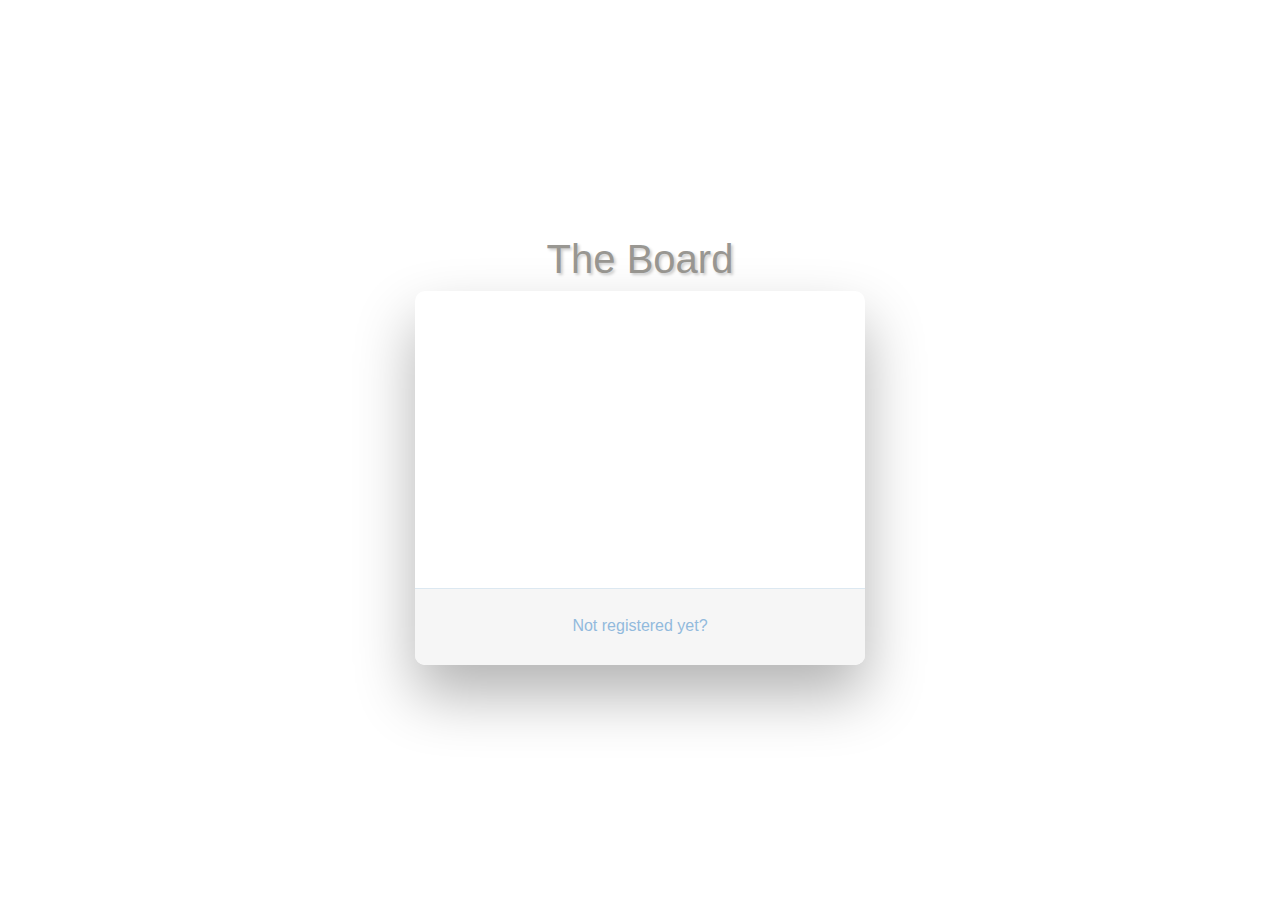
<file: src/main/resources/templates/login.html>
<html xmlns="http://www.w3.org/1999/xhtml" xmlns:th="http://www.thymeleaf.org">
<link href="//maxcdn.bootstrapcdn.com/bootstrap/4.0.0/css/bootstrap.min.css" rel="stylesheet" id="bootstrap-css"
      xmlns:th="http://www.thymeleaf.org">
<head>
    <link rel="stylesheet" type="text/css" href="../static/css/logincss.css">
    <title>Login</title>
    <meta charset="UTF-8">
</head>
<div class="wrapper fadeInDown">
    <h1 style="color: #999792; align-content: center; text-shadow: 2px 2px 3px #cccccc;">The Board</h1>
    <div id="formContent">
        <!-- Login Form -->
        <form th:action="@{/page/login}" style="padding-top: 50px" method="Post" >
            <input type="text" id="login" class="fadeIn second" name="login" placeholder="login">
            <input type="password" id="password" class="fadeIn third" name="login" placeholder="password">
            <input type="submit" class="fadeIn fourth" value="Log In">
        </form>

        <div id="formFooter">
            <a class="underlineHover" href="/register">Not registered yet?</a>
        </div>

    </div>
</div>
</file>
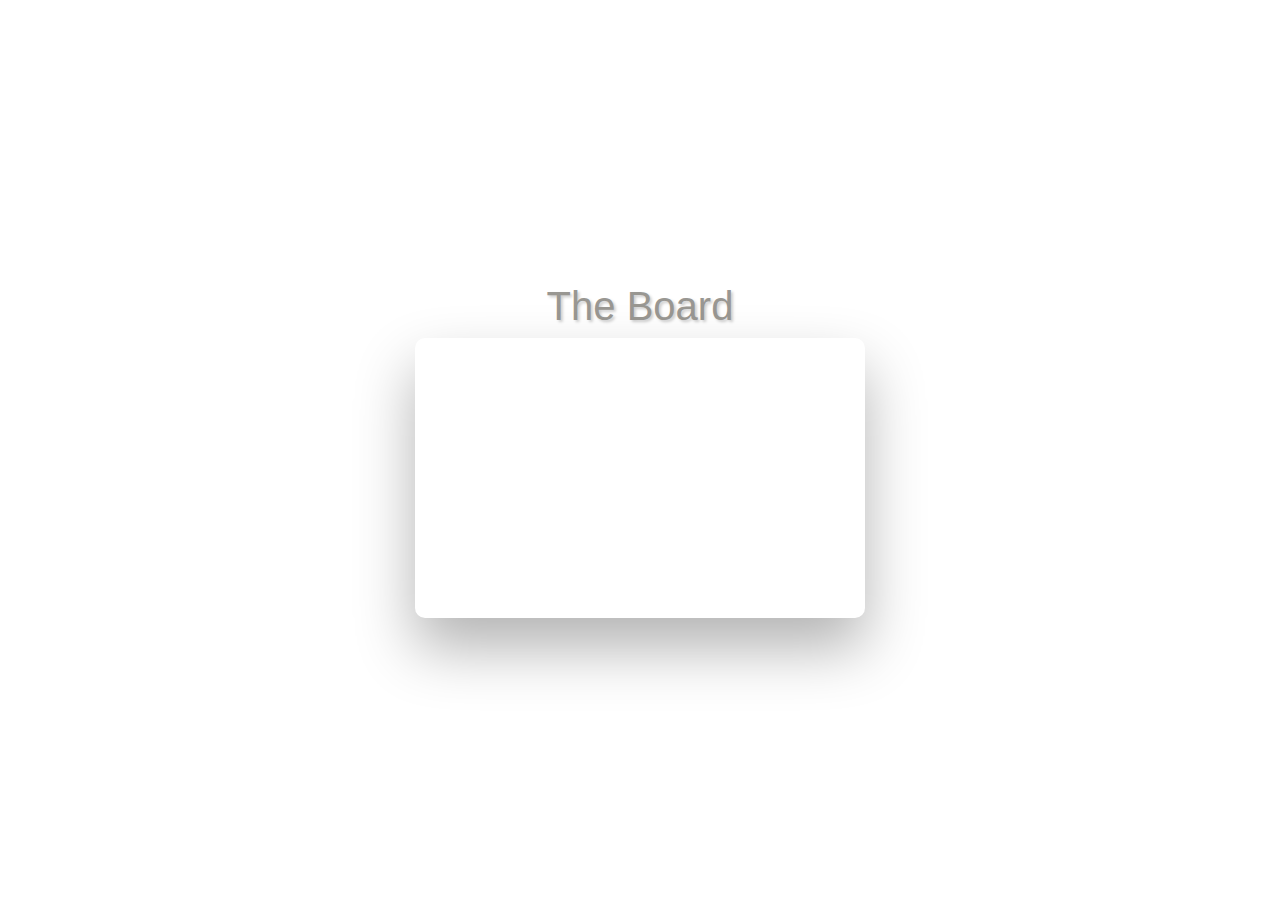
<file: src/main/resources/templates/register.html>
<!DOCTYPE html>
<html lang="en" xmlns:th="http://www.w3.org/1999/xhtml">
<link href="//maxcdn.bootstrapcdn.com/bootstrap/4.0.0/css/bootstrap.min.css" rel="stylesheet" id="bootstrap-css">
<head>
    <link rel="stylesheet" type="text/css" href="../static/css/logincss.css">
    <meta charset="UTF-8">
</head>
<div class="wrapper fadeInDown">
    <h1 style="color: #999792; align-content: center; text-shadow: 2px 2px 3px #cccccc;">The Board</h1>
    <div id="formContent">
        <!-- Login Form -->
        <form style="padding-top: 50px"  action="#" th:action="@{/register}" th:object="${user}" method="post">
            <input type="text" th:field="${username}" id="login" class="fadeIn second" name="login" placeholder="Username">
            <input type="password" th:field="${password}" id="password" class="fadeIn third" name="login" placeholder="password">
            <input type="submit" class="fadeIn fourth" value="Register">
        </form>

    </div>
</div>
</html>
</file>
<file: src/main/resources/static/css/logincss.css>
/**This snippet is not mine, it was made by Snippet by evarevirus on bootsnipp.com**/
/* BASIC */

html {
    background-color: #56baed;
}

body {
    font-family: "Poppins", sans-serif;
    height: 100vh;
}

a {
    color: #92badd;
    display:inline-block;
    text-decoration: none;
    font-weight: 400;
}

h2 {
    text-align: center;
    font-size: 16px;
    font-weight: 600;
    text-transform: uppercase;
    display:inline-block;
    margin: 40px 8px 10px 8px;
    color: #cccccc;
}



/* STRUCTURE */

.wrapper {
    display: flex;
    align-items: center;
    flex-direction: column;
    justify-content: center;
    width: 100%;
    min-height: 100%;
    padding: 20px;
}

#formContent {
    -webkit-border-radius: 10px 10px 10px 10px;
    border-radius: 10px 10px 10px 10px;
    background: #fff;
    padding: 30px;
    width: 90%;
    max-width: 450px;
    position: relative;
    padding: 0px;
    -webkit-box-shadow: 0 30px 60px 0 rgba(0,0,0,0.3);
    box-shadow: 0 30px 60px 0 rgba(0,0,0,0.3);
    text-align: center;
}

#formFooter {
    background-color: #f6f6f6;
    border-top: 1px solid #dce8f1;
    padding: 25px;
    text-align: center;
    -webkit-border-radius: 0 0 10px 10px;
    border-radius: 0 0 10px 10px;
}



/* TABS */

h2.inactive {
    color: #cccccc;
}

h2.active {
    color: #0d0d0d;
    border-bottom: 2px solid #5fbae9;
}



/* FORM TYPOGRAPHY*/

input[type=button], input[type=submit], input[type=reset]  {
    background-color: #56baed;
    border: none;
    color: white;
    padding: 15px 80px;
    text-align: center;
    text-decoration: none;
    display: inline-block;
    text-transform: uppercase;
    font-size: 13px;
    -webkit-box-shadow: 0 10px 30px 0 rgba(95,186,233,0.4);
    box-shadow: 0 10px 30px 0 rgba(95,186,233,0.4);
    -webkit-border-radius: 5px 5px 5px 5px;
    border-radius: 5px 5px 5px 5px;
    margin: 5px 20px 40px 20px;
    -webkit-transition: all 0.3s ease-in-out;
    -moz-transition: all 0.3s ease-in-out;
    -ms-transition: all 0.3s ease-in-out;
    -o-transition: all 0.3s ease-in-out;
    transition: all 0.3s ease-in-out;
}

input[type=button]:hover, input[type=submit]:hover, input[type=reset]:hover  {
    background-color: #39ace7;
}

input[type=button]:active, input[type=submit]:active, input[type=reset]:active  {
    -moz-transform: scale(0.95);
    -webkit-transform: scale(0.95);
    -o-transform: scale(0.95);
    -ms-transform: scale(0.95);
    transform: scale(0.95);
}

input[type=text], input[type=password] {
    background-color: #f6f6f6;
    border: none;
    color: #0d0d0d;
    padding: 15px 32px;
    text-align: center;
    text-decoration: none;
    display: inline-block;
    font-size: 16px;
    margin: 5px;
    width: 85%;
    border: 2px solid #f6f6f6;
    -webkit-transition: all 0.5s ease-in-out;
    -moz-transition: all 0.5s ease-in-out;
    -ms-transition: all 0.5s ease-in-out;
    -o-transition: all 0.5s ease-in-out;
    transition: all 0.5s ease-in-out;
    -webkit-border-radius: 5px 5px 5px 5px;
    border-radius: 5px 5px 5px 5px;
}

input[type=text]:focus {
    background-color: #fff;
    border-bottom: 2px solid #5fbae9;
}

input[type=text]::placeholder {
    color: #cccccc;
}



/* ANIMATIONS */

/* Simple CSS3 Fade-in-down Animation */
.fadeInDown {
    -webkit-animation-name: fadeInDown;
    animation-name: fadeInDown;
    -webkit-animation-duration: 1s;
    animation-duration: 1s;
    -webkit-animation-fill-mode: both;
    animation-fill-mode: both;
}

@-webkit-keyframes fadeInDown {
    0% {
        opacity: 0;
        -webkit-transform: translate3d(0, -100%, 0);
        transform: translate3d(0, -100%, 0);
    }
    100% {
        opacity: 1;
        -webkit-transform: none;
        transform: none;
    }
}

@keyframes fadeInDown {
    0% {
        opacity: 0;
        -webkit-transform: translate3d(0, -100%, 0);
        transform: translate3d(0, -100%, 0);
    }
    100% {
        opacity: 1;
        -webkit-transform: none;
        transform: none;
    }
}

/* Simple CSS3 Fade-in Animation */
@-webkit-keyframes fadeIn { from { opacity:0; } to { opacity:1; } }
@-moz-keyframes fadeIn { from { opacity:0; } to { opacity:1; } }
@keyframes fadeIn { from { opacity:0; } to { opacity:1; } }

.fadeIn {
    opacity:0;
    -webkit-animation:fadeIn ease-in 1;
    -moz-animation:fadeIn ease-in 1;
    animation:fadeIn ease-in 1;

    -webkit-animation-fill-mode:forwards;
    -moz-animation-fill-mode:forwards;
    animation-fill-mode:forwards;

    -webkit-animation-duration:1s;
    -moz-animation-duration:1s;
    animation-duration:1s;
}

.fadeIn.first {
    -webkit-animation-delay: 0.4s;
    -moz-animation-delay: 0.4s;
    animation-delay: 0.4s;
}

.fadeIn.second {
    -webkit-animation-delay: 0.6s;
    -moz-animation-delay: 0.6s;
    animation-delay: 0.6s;
}

.fadeIn.third {
    -webkit-animation-delay: 0.8s;
    -moz-animation-delay: 0.8s;
    animation-delay: 0.8s;
}

.fadeIn.fourth {
    -webkit-animation-delay: 1s;
    -moz-animation-delay: 1s;
    animation-delay: 1s;
}

/* Simple CSS3 Fade-in Animation */
.underlineHover:after {
    display: block;
    left: 0;
    bottom: -10px;
    width: 0;
    height: 2px;
    background-color: #56baed;
    content: "";
    transition: width 0.2s;
}

.underlineHover:hover {
    color: #0d0d0d;
}

.underlineHover:hover:after{
    width: 100%;
}



/* OTHERS */

*:focus {
    outline: none;
}

#icon {
    width:60%;
}
</file>
